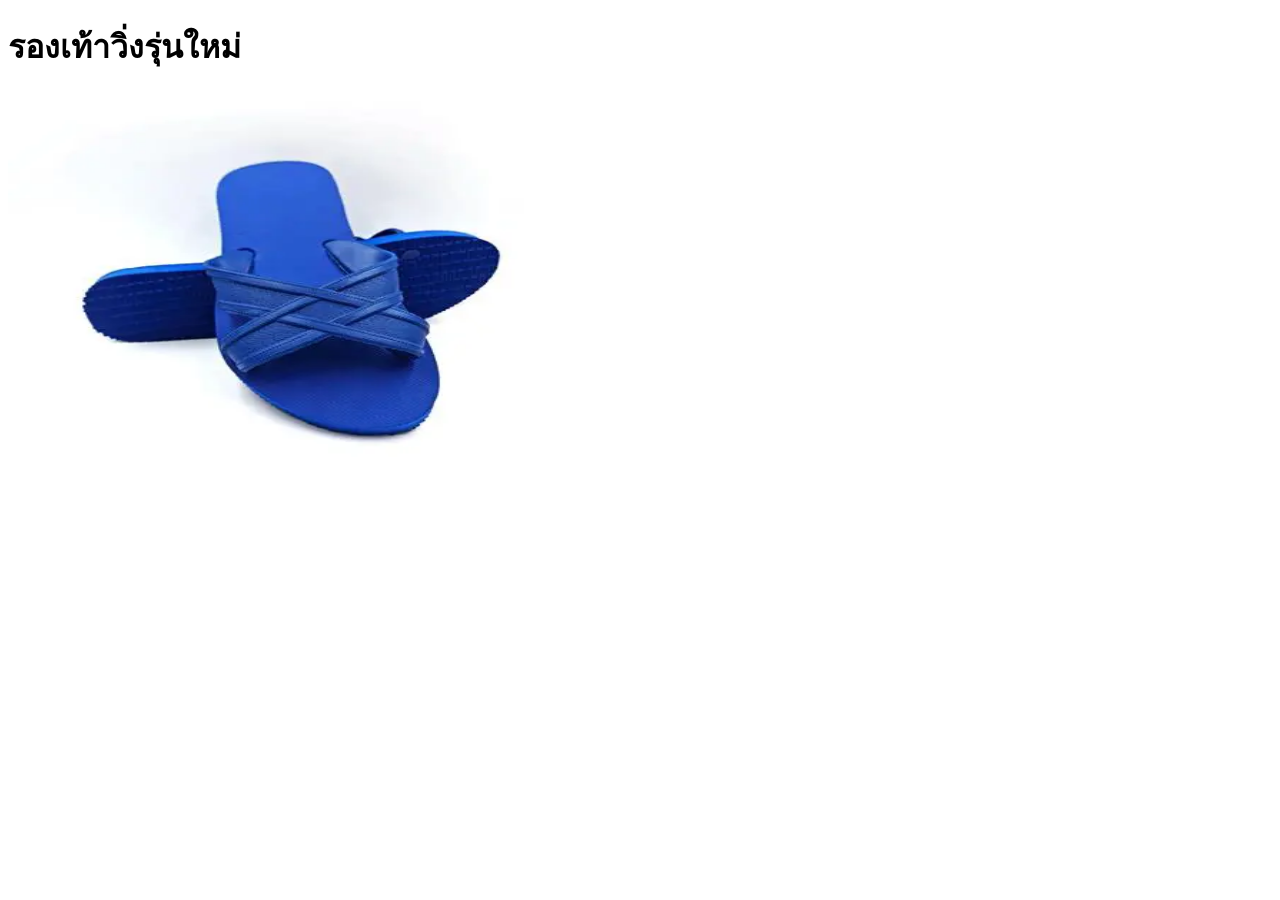
<file: ex1.html>
<!DOCTYPE html>
<html lang="th">
<head>
<meta charset="UTF-8">
<title>ตัวอย่าง Accessibility</title>
</head>

<body>

<h1>รองเท้าวิ่งรุ่นใหม่</h1>

<img src="run.jpg" width="572" height="374" alt=
"รองเท้าวิ่งสีดำสำหรับผู้ชาย พื้นรองเท้าสีขาว เหมาะสำหรับการวิ่งระยะไกล">

</body>
</html>
</file>
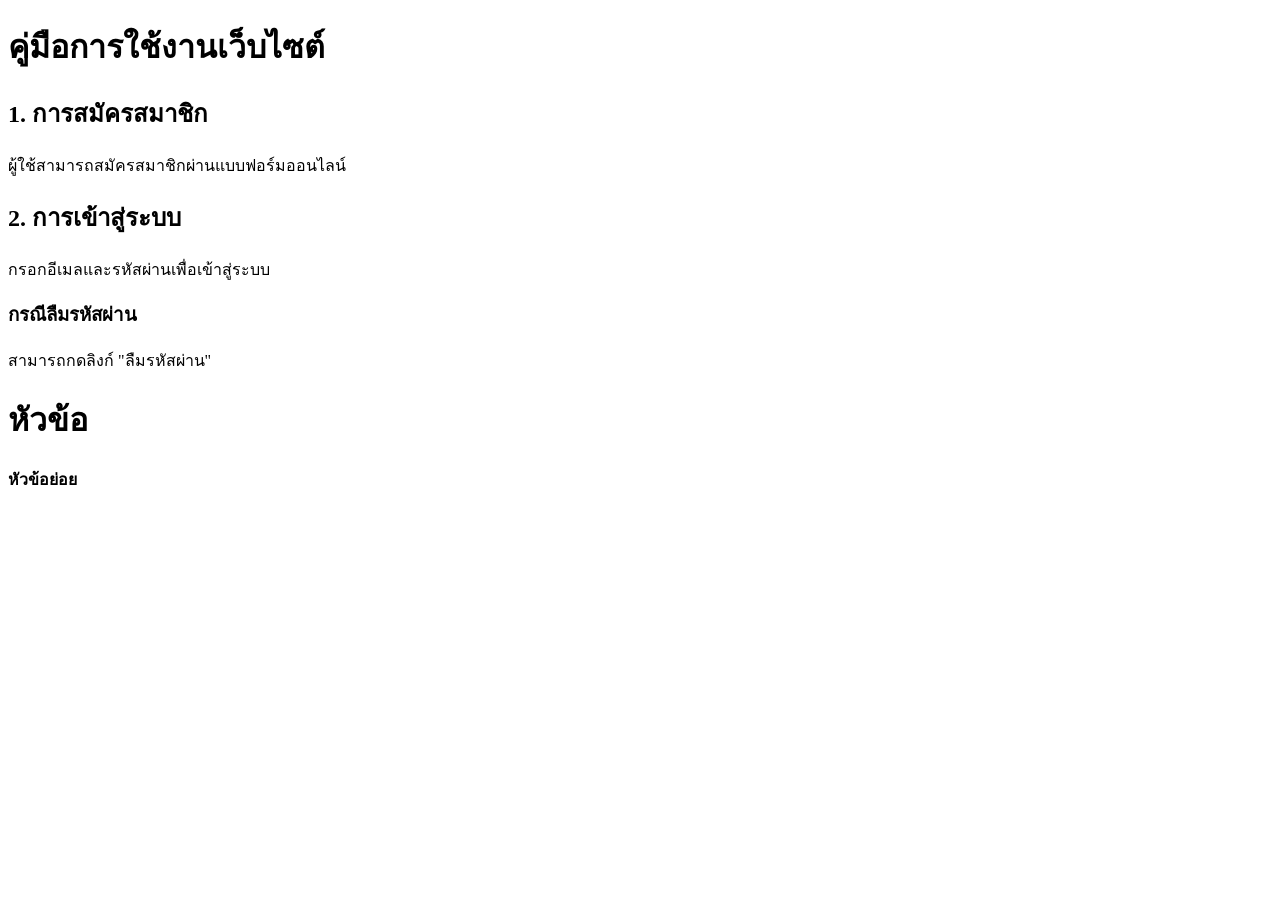
<file: ex2.html>
<!DOCTYPE html>
<html lang="th">
<head>
<meta charset="UTF-8">
<title>ตัวอย่าง Accessibility</title>
</head>

<body>

<h1>คู่มือการใช้งานเว็บไซต์</h1>

<h2>1. การสมัครสมาชิก</h2>
<p>ผู้ใช้สามารถสมัครสมาชิกผ่านแบบฟอร์มออนไลน์</p>

<h2>2. การเข้าสู่ระบบ</h2>
<p>กรอกอีเมลและรหัสผ่านเพื่อเข้าสู่ระบบ</p>

<h3>กรณีลืมรหัสผ่าน</h3>
<p>สามารถกดลิงก์ "ลืมรหัสผ่าน"</p>
  <!-- ตัวอย่างที่ไม่ดี -->
<h1>หัวข้อ</h1>
<h4>หัวข้อย่อย</h4>
</body>
</html>
</file>
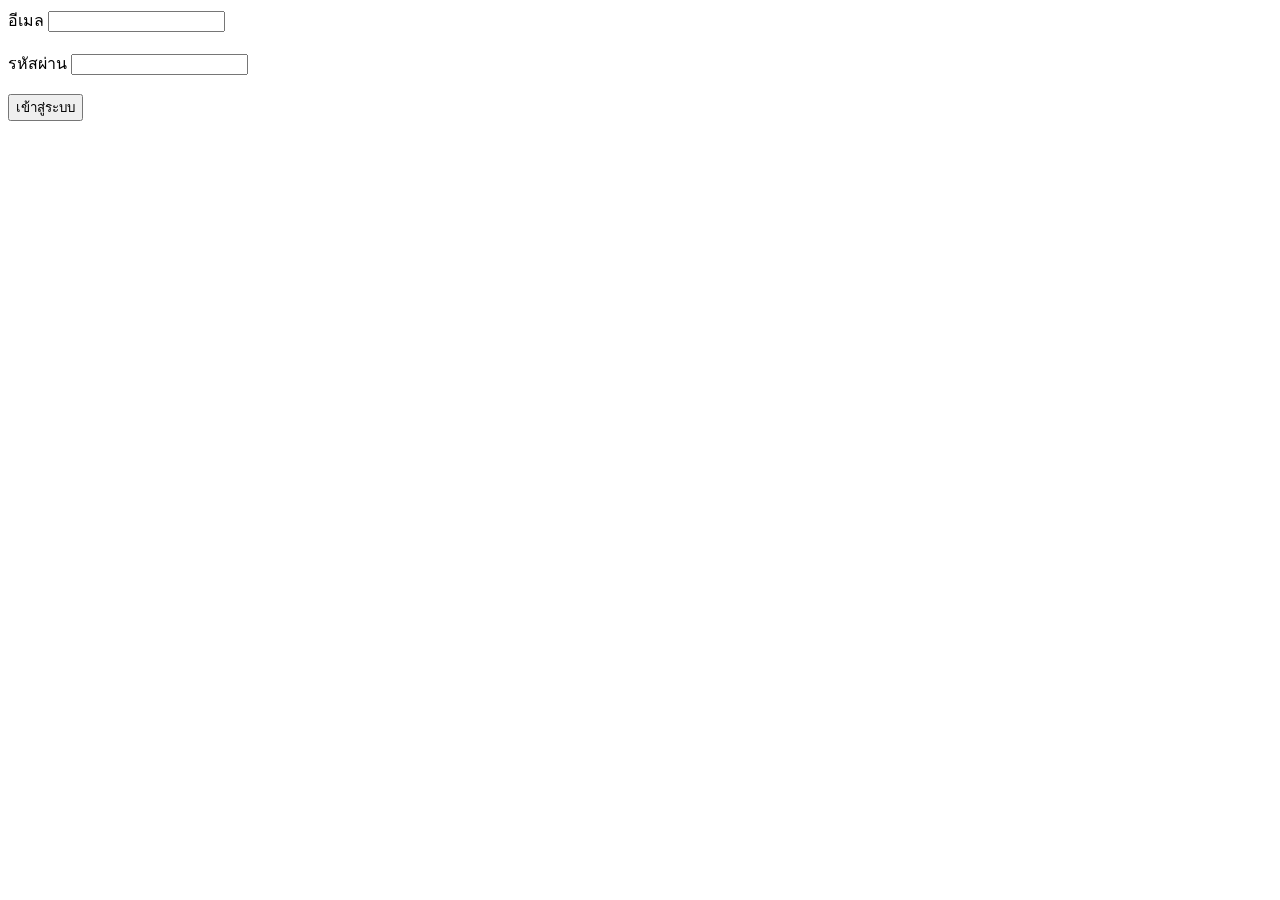
<file: form.html>
<!DOCTYPE html>
<html lang="th">
<head>
<meta charset="UTF-8">
<title>ตัวอย่าง Accessibility</title>
</head>

<body>
<form>

<label for="email">อีเมล</label>
<input type="email" id="email" name="email">

<br><br>

<label for="password">รหัสผ่าน</label>
<input type="password" id="password" name="password">

<br><br>

<button type="submit">เข้าสู่ระบบ</button>

</form>

</body>
</html>
</file>
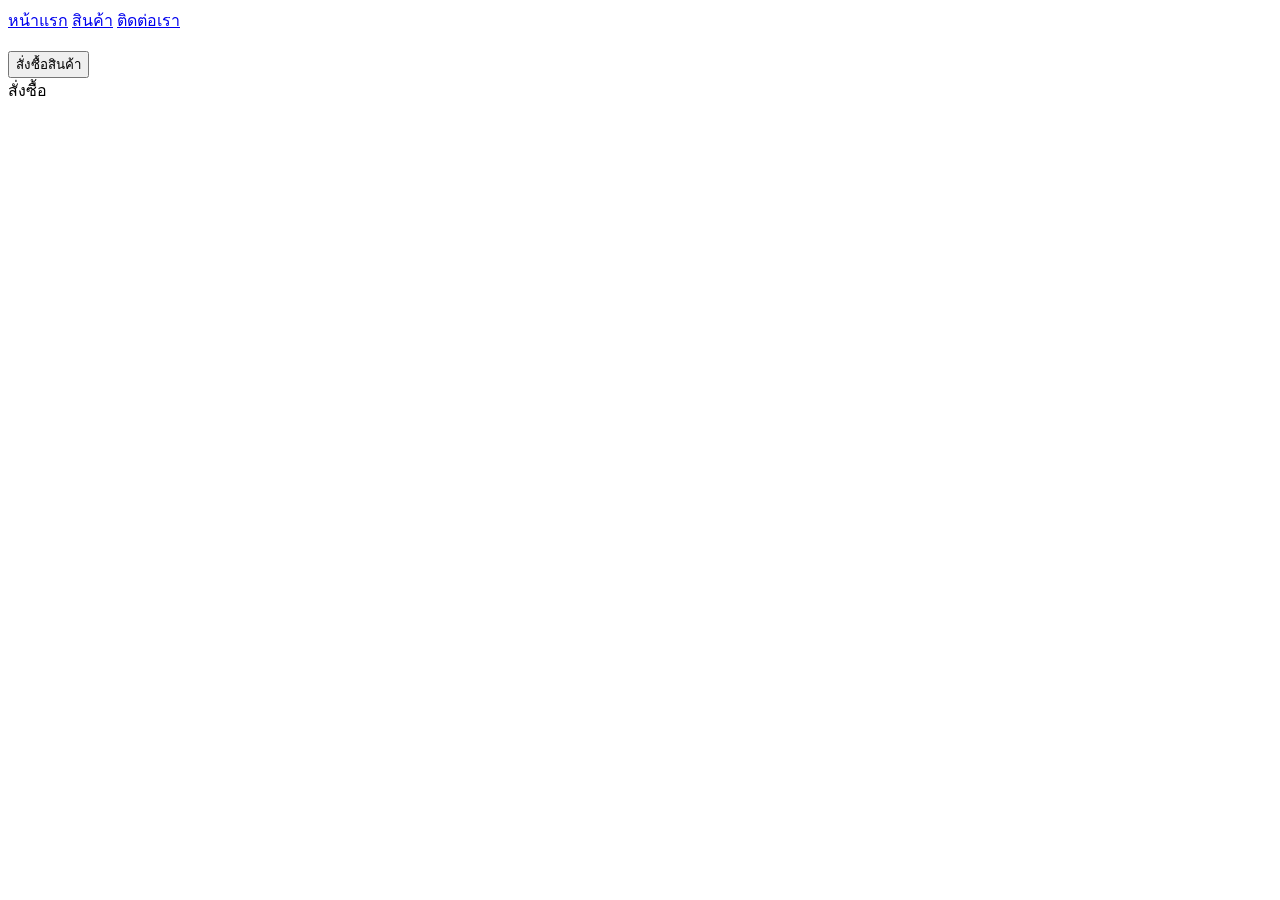
<file: keyboard.html>
<!DOCTYPE html>
<html lang="th">
<head>
<meta charset="UTF-8">
<title>ตัวอย่าง Accessibility</title>
</head>

<body>

<nav>

<a href="home.html">หน้าแรก</a>
<a href="products.html">สินค้า</a>
<a href="contact.html">ติดต่อเรา</a>

</nav>
<!-- หรือ --><br>
<button>สั่งซื้อสินค้า</button>
<!-- ไม่ควรใช้ --><br>
<div onclick="buyProduct()">สั่งซื้อ</div>
</body>
</html>
</file>
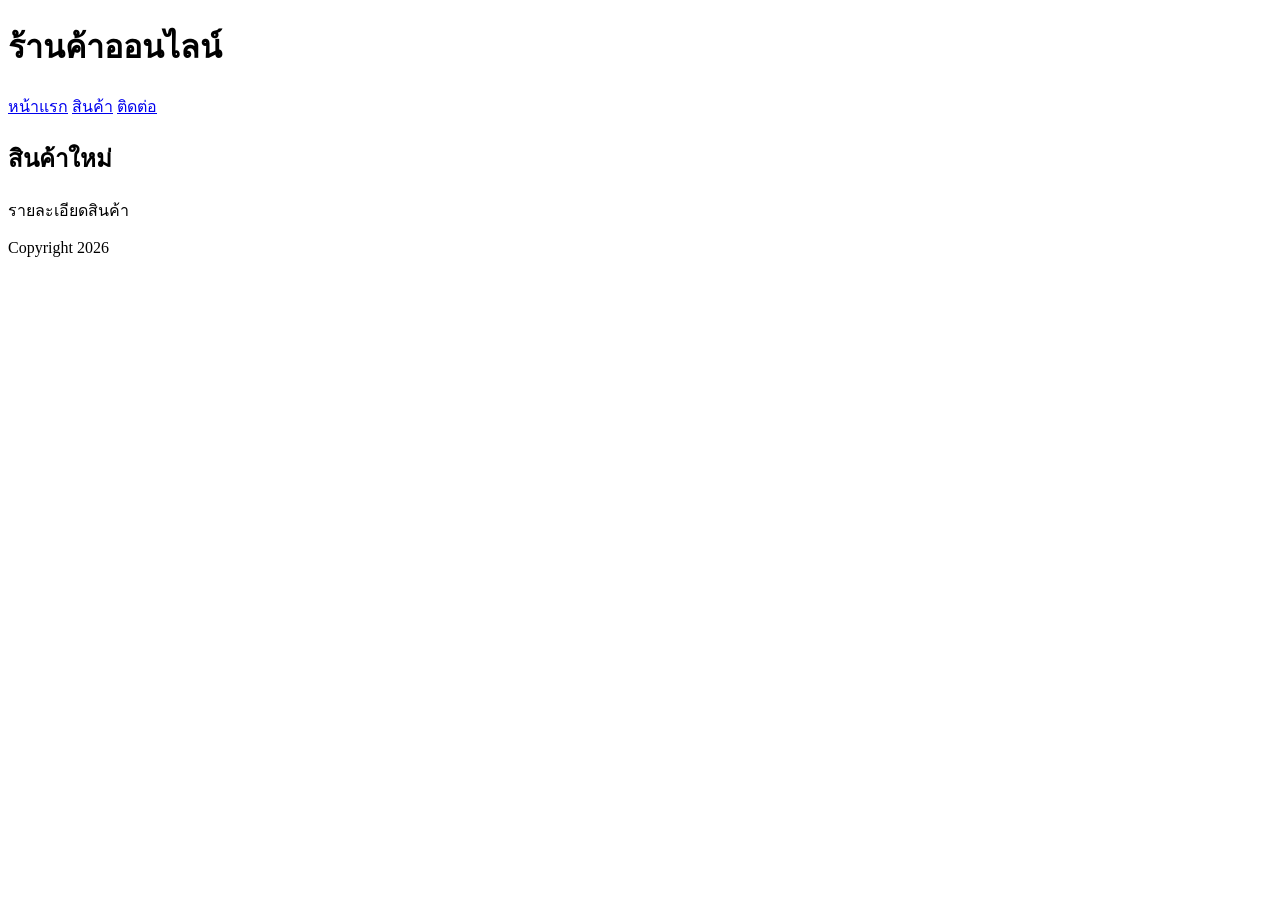
<file: shop.html>
<!DOCTYPE html>
<html lang="th">
<head>
<meta charset="UTF-8">
<title>ตัวอย่าง Accessibility</title>
</head>

<body>
<header>
<h1>ร้านค้าออนไลน์</h1>
</header>

<nav>
<a href="#">หน้าแรก</a>
<a href="#">สินค้า</a>
<a href="#">ติดต่อ</a>
</nav>

<main>

<article>
<h2>สินค้าใหม่</h2>
<p>รายละเอียดสินค้า</p>
</article>

</main>

<footer>
<p>Copyright 2026</p>
</footer>
</body>
</html>
</file>
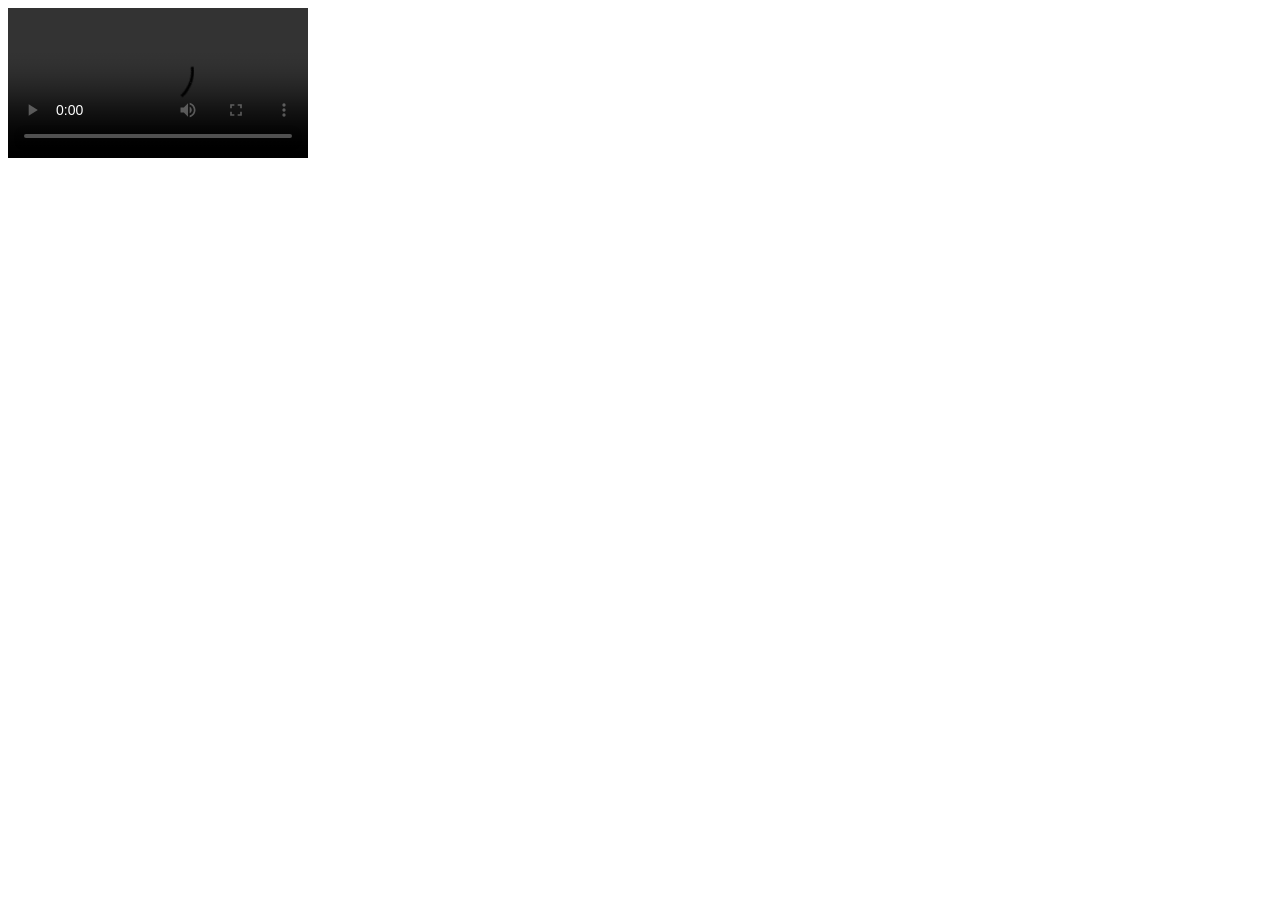
<file: video.html>
<!DOCTYPE html>
<html lang="th">
<head>
<meta charset="UTF-8">
<title>ตัวอย่าง Accessibility</title>
</head>

<body>
<video controls>

<source src="34184-400954283_medium.mp4" type="video.mp4">

<track src="subtitle-th.vtt"
       kind="subtitles"
       srclang="th"
       label="Thai">

</video>
</body>

</html>
</file>
